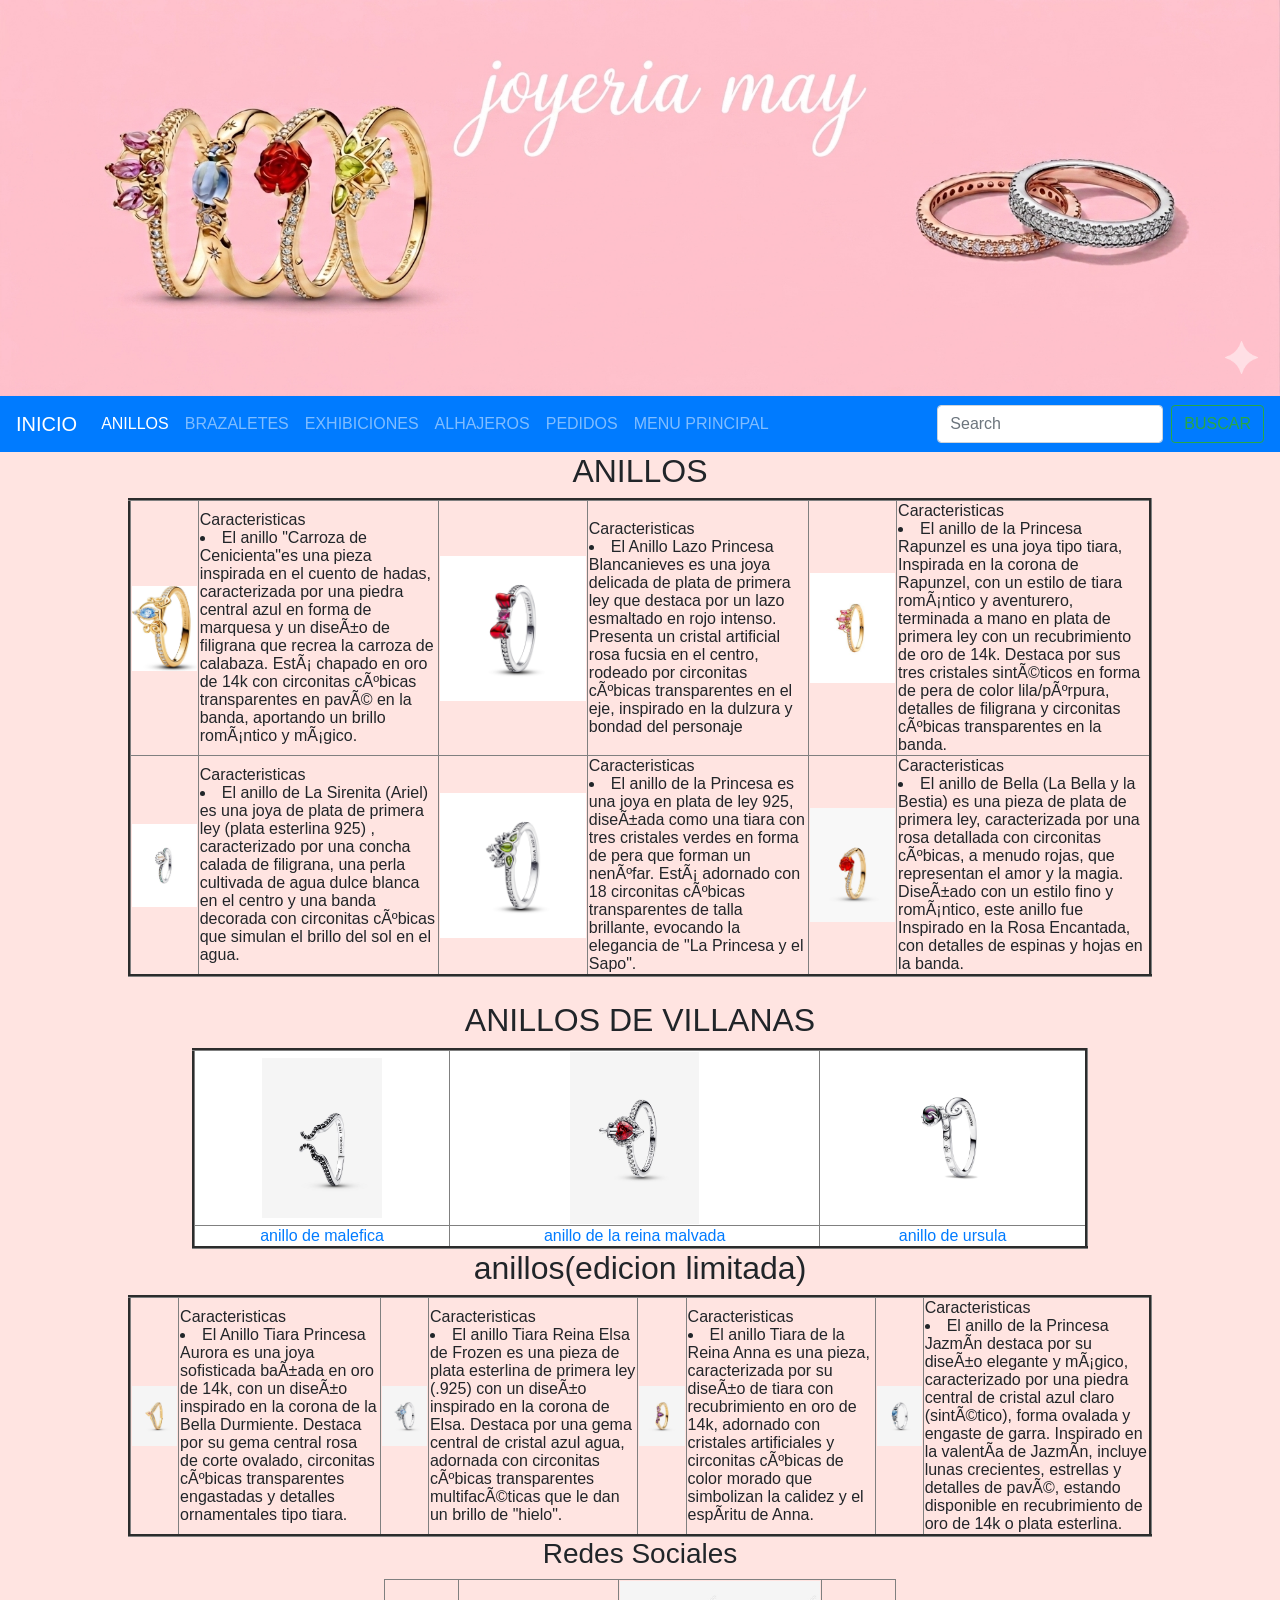
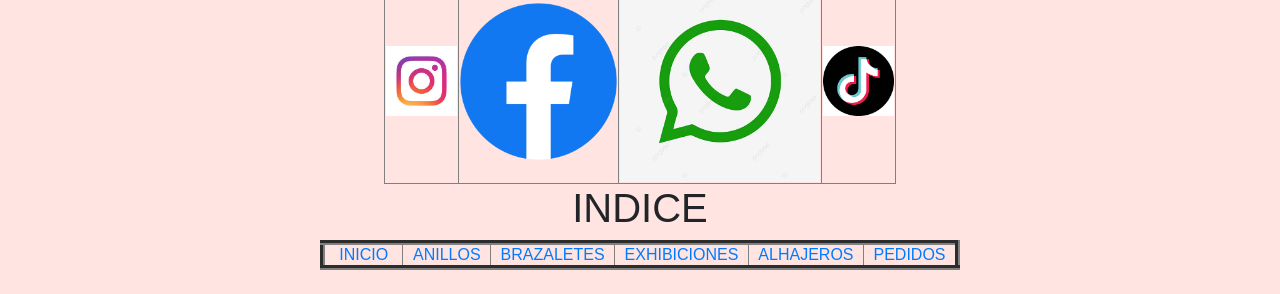
<file: index.html>
<html>
  <head>
      <title>index</title>
      <link rel="stylesheet" href="https://stackpath.bootstrapcdn.com/bootstrap/4.4.1/css/bootstrap.min.css" integrity="sha384-Vkoo8x4CGsO3+Hhxv8T/Q5PaXtkKtu6ug5TOeNV6gBiFeWPGFN9MuhOf23Q9Ifjh" crossorigin="anonymous">
      </head>
  <body style="background-color:mistyrose">
    <IMG SRC="anillos/nuevo2.png" WIDTH="100%" HEIGH="100%">
   <nav class="navbar navbar-expand-lg navbar-dark bg-primary">
          <a class="navbar-brand" href="index.html">INICIO</a>
          <button class="navbar-toggler" type="button" data-toggle="collapse" data-target="#navbarTogglerDemo02" aria-controls="navbarTogglerDemo02" aria-expanded="false" aria-label="Toggle navigation">
            <span class="navbar-toggler-icon"></span>
          </button>
        
          <div class="collapse navbar-collapse" id="navbarTogglerDemo02">
            <ul class="navbar-nav mr-auto mt-2 mt-lg-0">
              <li class="nav-item active">
                <a class="nav-link" href="lariospag1.html">ANILLOS<span class="sr-only">(current)</span></a>
              </li>
              <li class="nav-item">
                <a class="nav-link" href="lariospag2.html">BRAZALETES</a>
              </li>
              <li class="nav-item">
                <a class="nav-link" href="lariospag3.html">EXHIBICIONES</a>
              </li>
              <li class="nav-item">
                <a class="nav-link" href="lariospag4.html">ALHAJEROS</a>
              </li>
              <li class="nav-item">
                <a class="nav-link" href="lariospag5.html">PEDIDOS</a>
              </li>
              <li class="nav-item">
                <a class="nav-link" href="index2.html">MENU PRINCIPAL</a>
              </li>    
          </ul>
          <form class="form-inline my-2 my-lg-0">
            <input class="form-control mr-sm-2" type="search" placeholder="Search">
            <button class="btn btn-outline-success my-2 my-sm-0" type="submit">BUSCAR</button>
          </form>
        </div>
      </nav> 
      <tr align=center bgcolor="FFFFFF"></tr>
  </table>
  <h2 align="center">ANILLOS</h2>
  <table width=80% align=center border=3>
      <tr>
           <td><img src="anillos/cenicienta.jpg" WIDTH="100%"></td>
           <td>Caracteristicas
           <u1>
               <li>El anillo "Carroza de Cenicienta"es una pieza inspirada en el cuento de hadas, caracterizada por una piedra central azul en forma de marquesa y un diseño de filigrana que recrea la carroza de calabaza. Está chapado en oro de 14k con circonitas cúbicas transparentes en pavé en la banda, aportando un brillo romántico y mágico. </li>
               
           </u1>
      </td>
      <td><img src="anillos/blancanieves.jpg" WIDTH="100%"></td>
      <td>Caracteristicas
          <u1>
              <li>El Anillo Lazo Princesa Blancanieves es una joya delicada de plata de primera ley que destaca por un lazo esmaltado en rojo intenso. Presenta un cristal artificial rosa fucsia en el centro, rodeado por circonitas cúbicas transparentes en el eje, inspirado en la dulzura y bondad del personaje</li>
              
          </td>
          <td><img src="anillos/rapunzel.jpg" WIDTH="100%"></td>
          <td>Caracteristicas
              <u1>
                  <li>El anillo de la Princesa Rapunzel es una joya tipo tiara, Inspirada en la corona de Rapunzel, con un estilo de tiara romántico y aventurero, terminada a mano en plata de primera ley con un recubrimiento de oro de 14k. Destaca por sus tres cristales sintéticos en forma de pera de color lila/púrpura, detalles de filigrana y circonitas cúbicas transparentes en la banda.</li>
                  
              </u1>
          </td>
          <tr>
              <td><img src="anillos/sirenita.jpg" WIDTH="100%"></td>
              <td>Caracteristicas
                  <u1>
                      <li>El anillo de La Sirenita (Ariel) es una joya de plata de primera ley (plata esterlina 925) , caracterizado por una concha calada de filigrana, una perla cultivada de agua dulce blanca en el centro y una banda decorada con circonitas cúbicas que simulan el brillo del sol en el agua.</li>
                     
                  </u1>
              </td>
              <td><img src="anillos/tiana.jpg" WIDTH="100%" height="100%"></td>
              <td>Caracteristicas
                  <u1>
                      <li>El anillo de la Princesa  es una joya en plata de ley 925, diseñada como una tiara con tres cristales verdes en forma de pera que forman un nenúfar. Está adornado con 18 circonitas cúbicas transparentes de talla brillante, evocando la elegancia de "La Princesa y el Sapo".</li>
                      
                  </u1>
              </td>
              <td><img src="anillos/bella.jpg" WIDTH="100%"></td>
              <td>Caracteristicas
                  <u1>
                      <li>El anillo de Bella (La Bella y la Bestia) es una pieza de plata de primera ley, caracterizada por una rosa detallada con circonitas cúbicas, a menudo rojas, que representan el amor y la magia. Diseñado con un estilo fino y romántico, este anillo fue Inspirado en la Rosa Encantada, con detalles de espinas y hojas en la banda.</li>
                      
                  </u1>
              </td>
          </tr>
</table><br>
<h2 align="center">ANILLOS DE VILLANAS</h2>
<table width=70% align=center border=3>
    <tr align=center bgcolor="FFFFFF">
        <td><img src="anillos/mala.jpg" width="120"></td>
        <td><img src="anillos/reinamala.jpg" width="129"></td>
        <td><img src="anillos/ursula.jpg" height="100%" width="129"></td>
    </tr>
    <tr align=center bgcolor="FFFFFF">
        <td><a href="holax.html">anillo de malefica</a><br></td>
        <td><a href="pianos.html">anillo de la reina malvada</a><br></td>
        <td><a href="promociones.html">anillo de ursula</a><br></td>
    </tr>
</table>
    <h2 align="center">anillos(edicion limitada)</h2>
    <table width=80% align=center border=3>
        <tr>
            <td><img src="anillos/aurora.jpg" WIDTH="100%"></td>
            <td>Caracteristicas
                <u1>
                    <li>El Anillo Tiara Princesa Aurora es una joya sofisticada bañada en oro de 14k, con un diseño inspirado en la corona de la Bella Durmiente. Destaca por su gema central rosa de corte ovalado, circonitas cúbicas transparentes engastadas y detalles ornamentales tipo tiara.</li>    
                </u1>
            </td>
            <td><img src="anillos/elsa.jpg" WIDTH="100%"></td>
            <td>Caracteristicas
                <u1>
                    <li>El anillo Tiara Reina Elsa de Frozen es una pieza de plata esterlina de primera ley (.925) con un diseño inspirado en la corona de Elsa. Destaca por una gema central de cristal azul agua, adornada con circonitas cúbicas transparentes multifacéticas que le dan un brillo de "hielo".</li> 
                </u1>
            </td>
            <td><img src="anillos/ana.jpg" WIDTH="100%"></td>
            <td>Caracteristicas
                <u1>
                    <li>El anillo Tiara de la Reina Anna es una pieza, caracterizada por su diseño de tiara con recubrimiento en oro de 14k, adornado con cristales artificiales y circonitas cúbicas de color morado que simbolizan la calidez y el espíritu de Anna.</li>
                    
                </u1>
            </td>
            <td><img src="anillos/jazmin.jpg" WIDTH="100%"></td>
            <td>Caracteristicas
                <u1>
                    <li>El anillo de la Princesa Jazmín destaca por su diseño elegante y mágico, caracterizado por una piedra central de cristal azul claro (sintético), forma ovalada y engaste de garra. Inspirado en la valentía de Jazmín, incluye lunas crecientes, estrellas y detalles de pavé, estando disponible en recubrimiento de oro de 14k o plata esterlina.</li>
                </u1>
            </td>
        </table><tr>
        <h3 align=center>Redes Sociales</h3>
          <table width=40% align=center border=>
               <tr>
                  <td><a href="https://www.instagram.com/?hl=es"><img src="imagenes/logoinsta.jpg" width="100%"></a></td>
                  <td><a href="https://www.facebook.com/?locale=es_LA"><img src="imagenes/logofacebook.png" width="100%"></a></td>
                  <td><a href="https://www.whatsapp.com/?lang=es"><img src="imagenes/logowhat.jpg" width="100%"></a></td>
                  <td><a href="https://www.tiktok.com/es-419/"><img src="imagenes/logotiktok.png" width="100%"></a></td>
           </tr>
        </table>
        </tr>
        <h1 align="center">INDICE</h1> 
      <table width=50% align=center border=5>
            <tr align=center>
                    <td width=10%><a href="index.html">INICIO</a></td>
                    <td width=10%><a href="lariospag1.html">ANILLOS</a></td>
                    <td width=10%><a href="lariospag2.html">BRAZALETES</a></td>
                    <td width=10%><a href="lariospag3.html">EXHIBICIONES</a></td>
                    <td width=10%><a href="lariospag4.html">ALHAJEROS</a></td>
                    <td width=10%><a href="lariospag5.html">PEDIDOS</a></td>
                </tr>
            </table><br>
          </tr>
        <script src="https://code.jquery.com/jquery-3.4.1.slim.min.js" integrity="sha384-J6qa4849blE2+poT4WnyKhv5vZF5SrPo0iEjwBvKU7imGFAV0wwj1yYfoRSJoZ+n" crossorigin="anonymous"></script>
        <script src="https://cdn.jsdelivr.net/npm/popper.js@1.16.0/dist/umd/popper.min.js" integrity="sha384-Q6E9RHvbIyZFJoft+2mJbHaEWldlvI9IOYy5n3zV9zzTtmI3UksdQRVvoxMfooAo" crossorigin="anonymous"></script>
        <script src="https://stackpath.bootstrapcdn.com/bootstrap/4.4.1/js/bootstrap.min.js" integrity="sha384-wfSDF2E50Y2D1uUdj0O3uMBJnjuUD4Ih7YwaYd1iqfktj0Uod8GCExl3Og8ifwB6" crossorigin="anonymous"></script>             
    </body>
</html>
</file>
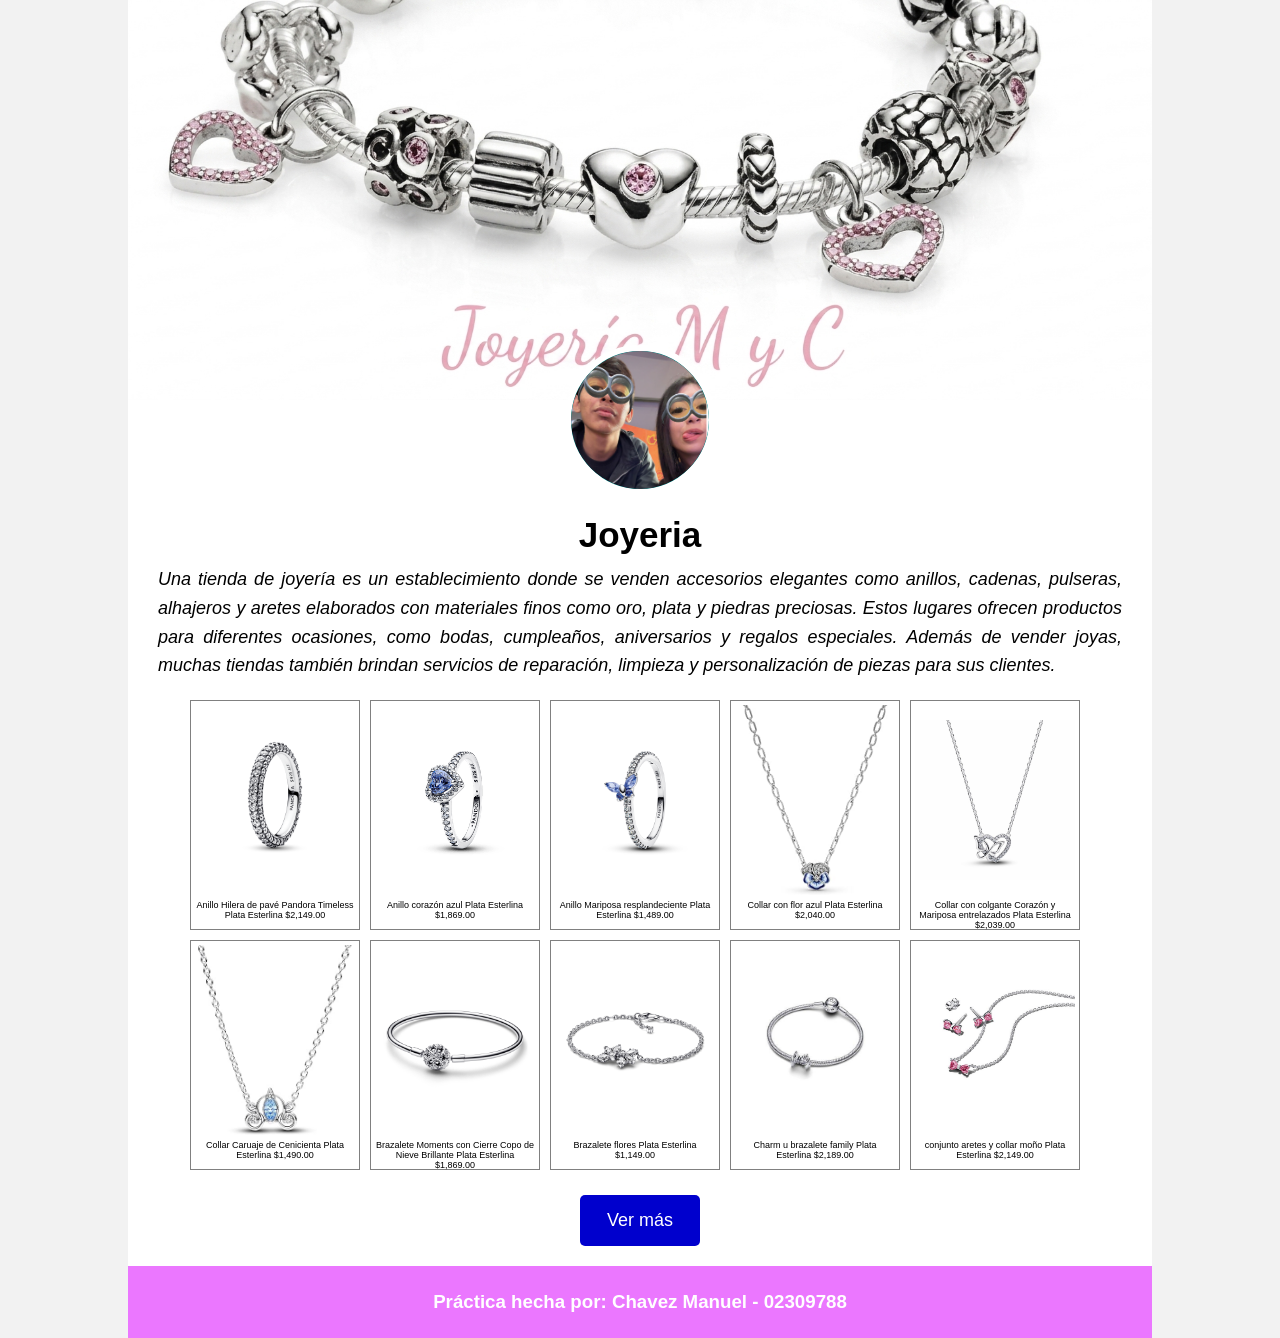
<file: index2.html>
<!DOCTYPE html>
<html lang="es">
<head>
    <meta charset="UTF-8">
    <meta name="viewport" content="width=device-width, initial-scale=1.0">
    <title>Biografía</title>
    <link rel="stylesheet" href="css/estilo2.css">
</head>
<body>
    <div class="contenedor">
        <header>
        </header>
        <main>
            <div class="foto">
                <img src="img/portada3.jpg" >
            </div>
            <div class="texto">
                <h2>Joyeria</h2>
                <p>
                    Una tienda de joyería es un establecimiento donde se venden accesorios elegantes como
                     anillos, cadenas, pulseras, alhajeros y
                    aretes elaborados con materiales finos como oro, plata y piedras preciosas.
                    Estos lugares ofrecen productos para diferentes ocasiones, como 
                    bodas, cumpleaños, aniversarios y regalos especiales.
                    Además de vender joyas, muchas tiendas también brindan servicios de
                     reparación, limpieza y personalización de piezas para sus clientes.
                </p>
            </div><style>

.galeria{
    width: 910px;
    margin: 20px auto;
    overflow: hidden;
    clear: both;
    display: block;
}

.caja{
    width: 170px;
    height: 310px;
    border: 1px solid gray;
    margin: 5px;
    float: left;
    text-align: center;
    background-color: white;
    box-sizing: border-box;
    padding: 4px;
}

.caja img{
    width: 100%;
    height: 160px;
    object-fit: contain;
    margin: 0;
}
.caja p{
    font-size: 9px;
    margin: 2px 0;
    line-height: 1.1;
}

p{
    font-size: 12px;
}

</style>
</head>

<body>

<div class="galeria">

<div class="caja">
<img src="img/anillo1.png">
<p>Anillo Hilera de pavé Pandora Timeless
Plata Esterlina
$2,149.00</p>
</div>

<div class="caja">
<img src="img/anillo4.png">
<p>Anillo corazón azul 
Plata Esterlina
$1,869.00</p>
</div>

<div class="caja">
<img src="img/anillo3.png">
<p>Anillo Mariposa resplandeciente
Plata Esterlina
$1,489.00</p>
</div>

<div class="caja">
<img src="img/collar.jpg">
<p>Collar con flor azul
    Plata Esterlina
    $2,040.00
</p>
</div>

<div class="caja">
<img src="img/anillo5.jpg">
<p>Collar con colgante Corazón y Mariposa entrelazados
Plata Esterlina
$2,039.00</p>
</div>
    
<div class="caja">
<img src="img/collar3.jpg">
<p>Collar Caruaje de Cenicienta
    Plata Esterlina
    $1,490.00
</p>
</div>

<div class="caja">
<img src="img/pulsera4.png">
<p>Brazalete Moments con Cierre Copo de Nieve Brillante 
    Plata Esterlina

$1,869.00</p>
</div>

<div class="caja">
<img src="img/pulsera7.jpg">
<p>Brazalete flores
    Plata Esterlina
    $1,149.00
</p>
</div>

<div class="caja">
<img src="img/pulsera8.jpg">
<p>Charm u brazalete family
    Plata Esterlina

$2,189.00</p>
</div>

<div class="caja">
<img src="img/conjunto1.jpg">
<p>conjunto aretes y collar moño
    Plata Esterlina
    $2,149.00
</p>
</div>

</div>

</body>
</html>
            <!DOCTYPE html>
<html lang="es">
<head>
<meta charset="UTF-8">
<tile></tetle>

<style>

.galeria{
    width: 910px;
    margin: auto; 
    overflow: hidden;
    clear: both;
    display: block;
}

.caja{
    width: 170px;
    height: 230px;
    border: 1px solid gray;
    margin: 5px;
    float: left;
    text-align: center;
}

.caja img{
    width: 100%;
    height: 190px;
}

p{
    font-size: 12px;
}

</style>
</head>

<body>
        </main>
        <div class="boton">
            <a href="index.html" class="btn">Ver más</a>
        </div>
        <footer>
            <h3>Práctica hecha por: Chavez Manuel - 02309788</h3>
        </footer>
    </div>
</body>
</html>
</file>
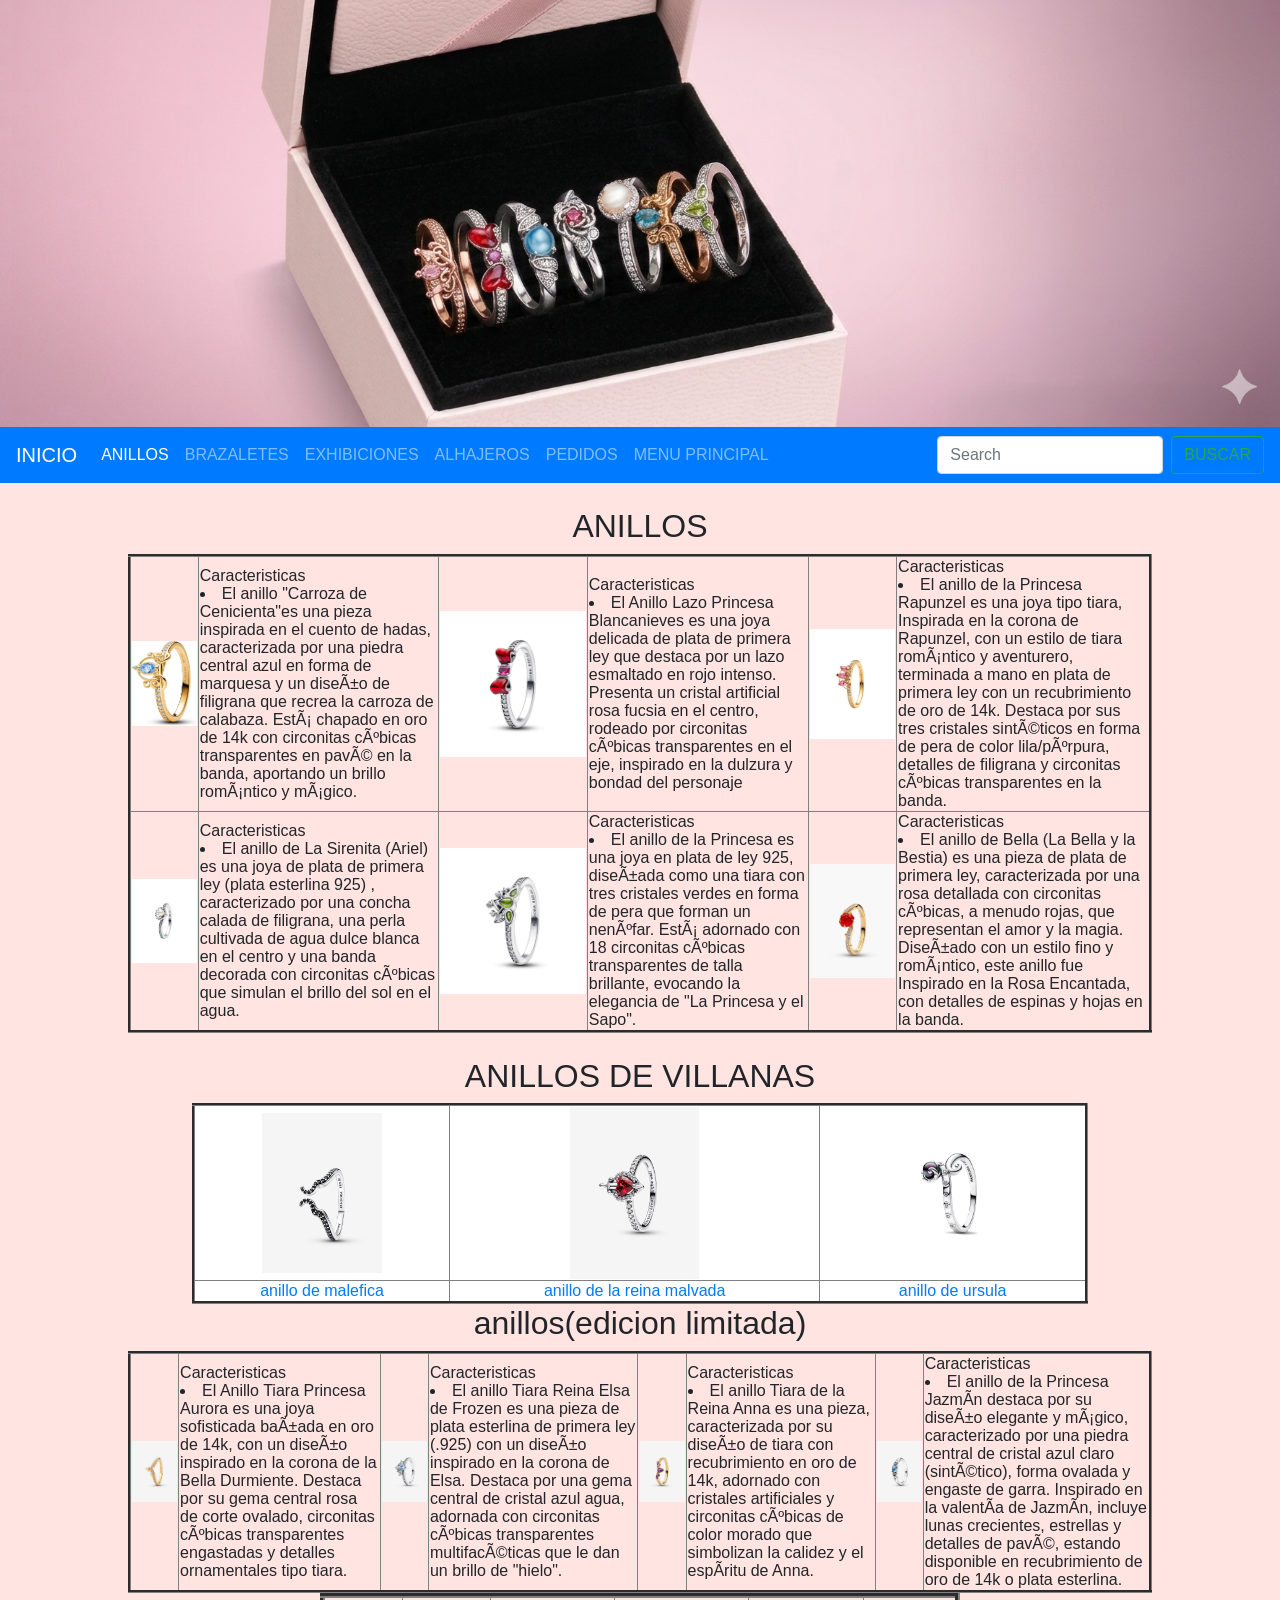
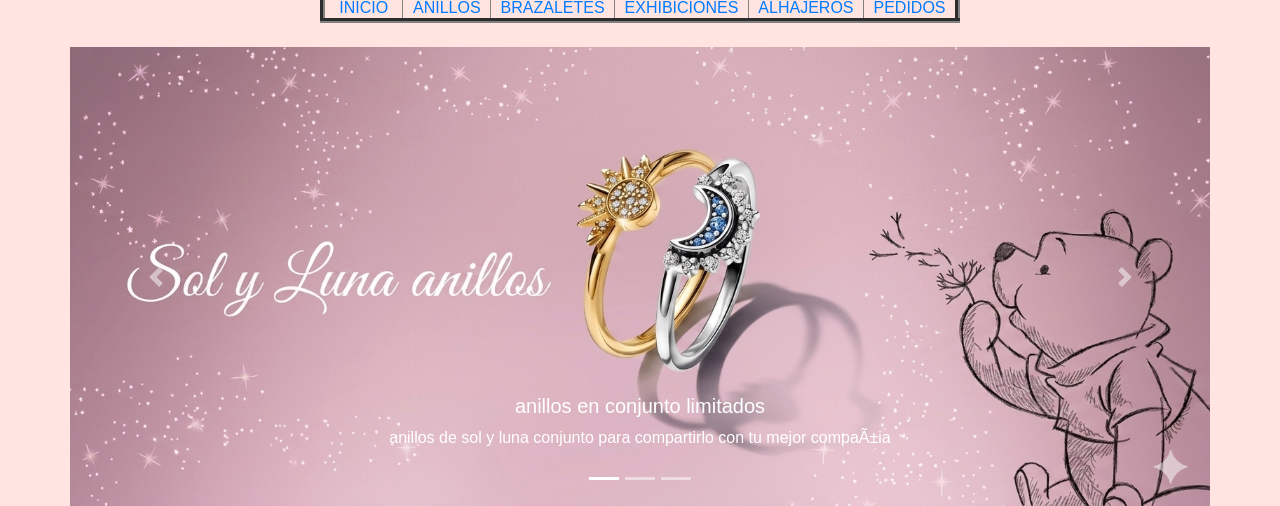
<file: lariospag1.html>
<html>
  <head>
      <title>lariospag1</title>
      <link rel="stylesheet" href="https://stackpath.bootstrapcdn.com/bootstrap/4.4.1/css/bootstrap.min.css" integrity="sha384-Vkoo8x4CGsO3+Hhxv8T/Q5PaXtkKtu6ug5TOeNV6gBiFeWPGFN9MuhOf23Q9Ifjh" crossorigin="anonymous">
    </head>
    <IMG SRC="anillos/nuevo.png" WIDTH="100%" HEIGH="100%">
    <body style="background-color:mistyrose">
      <nav class="navbar navbar-expand-lg navbar-dark bg-primary">
          <a class="navbar-brand" href="index.html">INICIO</a>
          <button class="navbar-toggler" type="button" data-toggle="collapse" data-target="#navbarTogglerDemo02" aria-controls="navbarTogglerDemo02" aria-expanded="false" aria-label="Toggle navigation">
            <span class="navbar-toggler-icon"></span>
          </button>
          <div class="collapse navbar-collapse" id="navbarTogglerDemo02">
            <ul class="navbar-nav mr-auto mt-2 mt-lg-0">
              <li class="nav-item active">
                <a class="nav-link" href="lariospag1.html">ANILLOS<span class="sr-only">(current)</span></a>
              </li>
              <li class="nav-item">
                <a class="nav-link" href="lariospag2.html">BRAZALETES</a>
              </li>
              <li class="nav-item">
                <a class="nav-link" href="lariospag3.html">EXHIBICIONES</a>
              </li>
              <li class="nav-item">
                <a class="nav-link" href="lariospag4.html">ALHAJEROS</a>
              </li>
              <li class="nav-item">
                <a class="nav-link" href="lariospag5.html">PEDIDOS</a>
              </li>
              <li class="nav-item">
                <a class="nav-link" href="index2.html">MENU PRINCIPAL</a>
              </li>
            </ul>
            <form class="form-inline my-2 my-lg-0">
              <input class="form-control mr-sm-2" type="search" placeholder="Search">
              <button class="btn btn-outline-success my-2 my-sm-0" type="submit">BUSCAR</button>
            </form>
          </div>
        </nav>     
        </table><br>
      <tr align=center bgcolor="FFFFFF"></tr>
  </table>
  <h2 align="center">ANILLOS</h2>
  <table width=80% align=center border=3>
      <tr>
           <td><img src="anillos/cenicienta.jpg" WIDTH="100%"></td>
           <td>Caracteristicas
           <u1>
               <li>El anillo "Carroza de Cenicienta"es una pieza inspirada en el cuento de hadas, caracterizada por una piedra central azul en forma de marquesa y un diseño de filigrana que recrea la carroza de calabaza. Está chapado en oro de 14k con circonitas cúbicas transparentes en pavé en la banda, aportando un brillo romántico y mágico. </li>
               
           </u1>
      </td>
      <td><img src="anillos/blancanieves.jpg" WIDTH="100%"></td>
      <td>Caracteristicas
          <u1>
              <li>El Anillo Lazo Princesa Blancanieves es una joya delicada de plata de primera ley que destaca por un lazo esmaltado en rojo intenso. Presenta un cristal artificial rosa fucsia en el centro, rodeado por circonitas cúbicas transparentes en el eje, inspirado en la dulzura y bondad del personaje</li>
              
          </td>
          <td><img src="anillos/rapunzel.jpg" WIDTH="100%"></td>
          <td>Caracteristicas
              <u1>
                  <li>El anillo de la Princesa Rapunzel es una joya tipo tiara, Inspirada en la corona de Rapunzel, con un estilo de tiara romántico y aventurero, terminada a mano en plata de primera ley con un recubrimiento de oro de 14k. Destaca por sus tres cristales sintéticos en forma de pera de color lila/púrpura, detalles de filigrana y circonitas cúbicas transparentes en la banda.</li>
                  
              </u1>
          </td>
          <tr>
              <td><img src="anillos/sirenita.jpg" WIDTH="100%"></td>
              <td>Caracteristicas
                  <u1>
                      <li>El anillo de La Sirenita (Ariel) es una joya de plata de primera ley (plata esterlina 925) , caracterizado por una concha calada de filigrana, una perla cultivada de agua dulce blanca en el centro y una banda decorada con circonitas cúbicas que simulan el brillo del sol en el agua.</li>
                     
                  </u1>
              </td>
              <td><img src="anillos/tiana.jpg" WIDTH="100%" height="100%"></td>
              <td>Caracteristicas
                  <u1>
                      <li>El anillo de la Princesa  es una joya en plata de ley 925, diseñada como una tiara con tres cristales verdes en forma de pera que forman un nenúfar. Está adornado con 18 circonitas cúbicas transparentes de talla brillante, evocando la elegancia de "La Princesa y el Sapo".</li>
                      
                  </u1>
              </td>
              <td><img src="anillos/bella.jpg" WIDTH="100%"></td>
              <td>Caracteristicas
                  <u1>
                      <li>El anillo de Bella (La Bella y la Bestia) es una pieza de plata de primera ley, caracterizada por una rosa detallada con circonitas cúbicas, a menudo rojas, que representan el amor y la magia. Diseñado con un estilo fino y romántico, este anillo fue Inspirado en la Rosa Encantada, con detalles de espinas y hojas en la banda.</li>
                      
                  </u1>
              </td>
          </tr>
</table><br>
<h2 align="center">ANILLOS DE VILLANAS</h2>
<table width=70% align=center border=3>
    <tr align=center bgcolor="FFFFFF">
        <td><img src="anillos/mala.jpg" width="120"></td>
        <td><img src="anillos/reinamala.jpg" width="129"></td>
        <td><img src="anillos/ursula.jpg" height="100%" width="129"></td>
    </tr>
    <tr align=center bgcolor="FFFFFF">
        <td><a href="holax.html">anillo de malefica</a><br></td>
        <td><a href="pianos.html">anillo de la reina malvada</a><br></td>
        <td><a href="promociones.html">anillo de ursula</a><br></td>
    </tr>
</table>
    <h2 align="center">anillos(edicion limitada)</h2>
    <table width=80% align=center border=3>
        <tr>
            <td><img src="anillos/aurora.jpg" WIDTH="100%"></td>
            <td>Caracteristicas
                <u1>
                    <li>El Anillo Tiara Princesa Aurora es una joya sofisticada bañada en oro de 14k, con un diseño inspirado en la corona de la Bella Durmiente. Destaca por su gema central rosa de corte ovalado, circonitas cúbicas transparentes engastadas y detalles ornamentales tipo tiara.</li>    
                </u1>
            </td>
            <td><img src="anillos/elsa.jpg" WIDTH="100%"></td>
            <td>Caracteristicas
                <u1>
                    <li>El anillo Tiara Reina Elsa de Frozen es una pieza de plata esterlina de primera ley (.925) con un diseño inspirado en la corona de Elsa. Destaca por una gema central de cristal azul agua, adornada con circonitas cúbicas transparentes multifacéticas que le dan un brillo de "hielo".</li> 
                </u1>
            </td>
            <td><img src="anillos/ana.jpg" WIDTH="100%"></td>
            <td>Caracteristicas
                <u1>
                    <li>El anillo Tiara de la Reina Anna es una pieza, caracterizada por su diseño de tiara con recubrimiento en oro de 14k, adornado con cristales artificiales y circonitas cúbicas de color morado que simbolizan la calidez y el espíritu de Anna.</li>
                    
                </u1>
            </td>
            <td><img src="anillos/jazmin.jpg" WIDTH="100%"></td>
            <td>Caracteristicas
                <u1>
                    <li>El anillo de la Princesa Jazmín destaca por su diseño elegante y mágico, caracterizado por una piedra central de cristal azul claro (sintético), forma ovalada y engaste de garra. Inspirado en la valentía de Jazmín, incluye lunas crecientes, estrellas y detalles de pavé, estando disponible en recubrimiento de oro de 14k o plata esterlina.</li>
                </u1>
            </td>
        </tr>
    </table>
         <table width=50% align=center border=5>
          <tr align=center>
                  <td width=10%><a href="index.html">INICIO</a></td>
                  <td width=10%><a href="lariospag1.html">ANILLOS</a></td>
                  <td width=10%><a href="lariospag2.html">BRAZALETES</a></td>
                  <td width=10%><a href="lariospag3.html">EXHIBICIONES</a></td>
                  <td width=10%><a href="lariospag4.html">ALHAJEROS</a></td>
                  <td width=10%><a href="lariospag5.html">PEDIDOS</a></td>
              </tr>
          </table><br>
        <div class="container">
          <div class="row">
          <div id="carouselExampleCaptions" class="carousel slide" data-ride="carousel">
          <ol class="carousel-indicators">
            <li data-target="#carouselExampleCaptions" data-slide-to="0" class="active"></li>
            <li data-target="#carouselExampleCaptions" data-slide-to="1"></li>
            <li data-target="#carouselExampleCaptions" data-slide-to="2"></li>
          </ol>
          <div class="carousel-inner">
            <div class="carousel-item active">
              <img src="imagenes/banner1.png" class="d-block w-100" alt="...">
              <div class="carousel-caption d-none d-md-block">
                <h5>anillos en conjunto limitados</h5>
                <p>anillos de sol y luna conjunto para compartirlo con tu mejor compañia</p>
              </div>
            </div>
            <div class="carousel-item">
              <img src="imagenes/banner2.png" class="d-block w-100" alt="...">
              <div class="carousel-caption d-none d-md-block">
                <h5>anillos en conjunto limitados</h5>
                <p>anillos de las princesas Elsa y Anna conjunto para compartirlo con tu mejor amiga</p>
              </div>
            </div>
            <div class="carousel-item">
              <img src="imagenes/banner3.png" class="d-block w-100" alt="...">
              <div class="carousel-caption d-none d-md-block">
                <h5>anillos en conjunto limitados</h5>
                <p>anillos de dia y noche conjunto para compartirlo con tu pareja</p>
              </div>
            </div>
          </div>
          <a class="carousel-control-prev" href="#carouselExampleCaptions" role="button" data-slide="prev">
            <span class="carousel-control-prev-icon" aria-hidden="true"></span>
            <span class="sr-only">Previous</span>
          </a>
          <a class="carousel-control-next" href="#carouselExampleCaptions" role="button" data-slide="next">
            <span class="carousel-control-next-icon" aria-hidden="true"></span>
            <span class="sr-only">Next</span>
          </a>
        </div>
            </div>
        </div>   
        <script src="https://code.jquery.com/jquery-3.4.1.slim.min.js" integrity="sha384-J6qa4849blE2+poT4WnyKhv5vZF5SrPo0iEjwBvKU7imGFAV0wwj1yYfoRSJoZ+n" crossorigin="anonymous"></script>
        <script src="https://cdn.jsdelivr.net/npm/popper.js@1.16.0/dist/umd/popper.min.js" integrity="sha384-Q6E9RHvbIyZFJoft+2mJbHaEWldlvI9IOYy5n3zV9zzTtmI3UksdQRVvoxMfooAo" crossorigin="anonymous"></script>
        <script src="https://stackpath.bootstrapcdn.com/bootstrap/4.4.1/js/bootstrap.min.js" integrity="sha384-wfSDF2E50Y2D1uUdj0O3uMBJnjuUD4Ih7YwaYd1iqfktj0Uod8GCExl3Og8ifwB6" crossorigin="anonymous"></script>            
      </body>
</html>
</file>
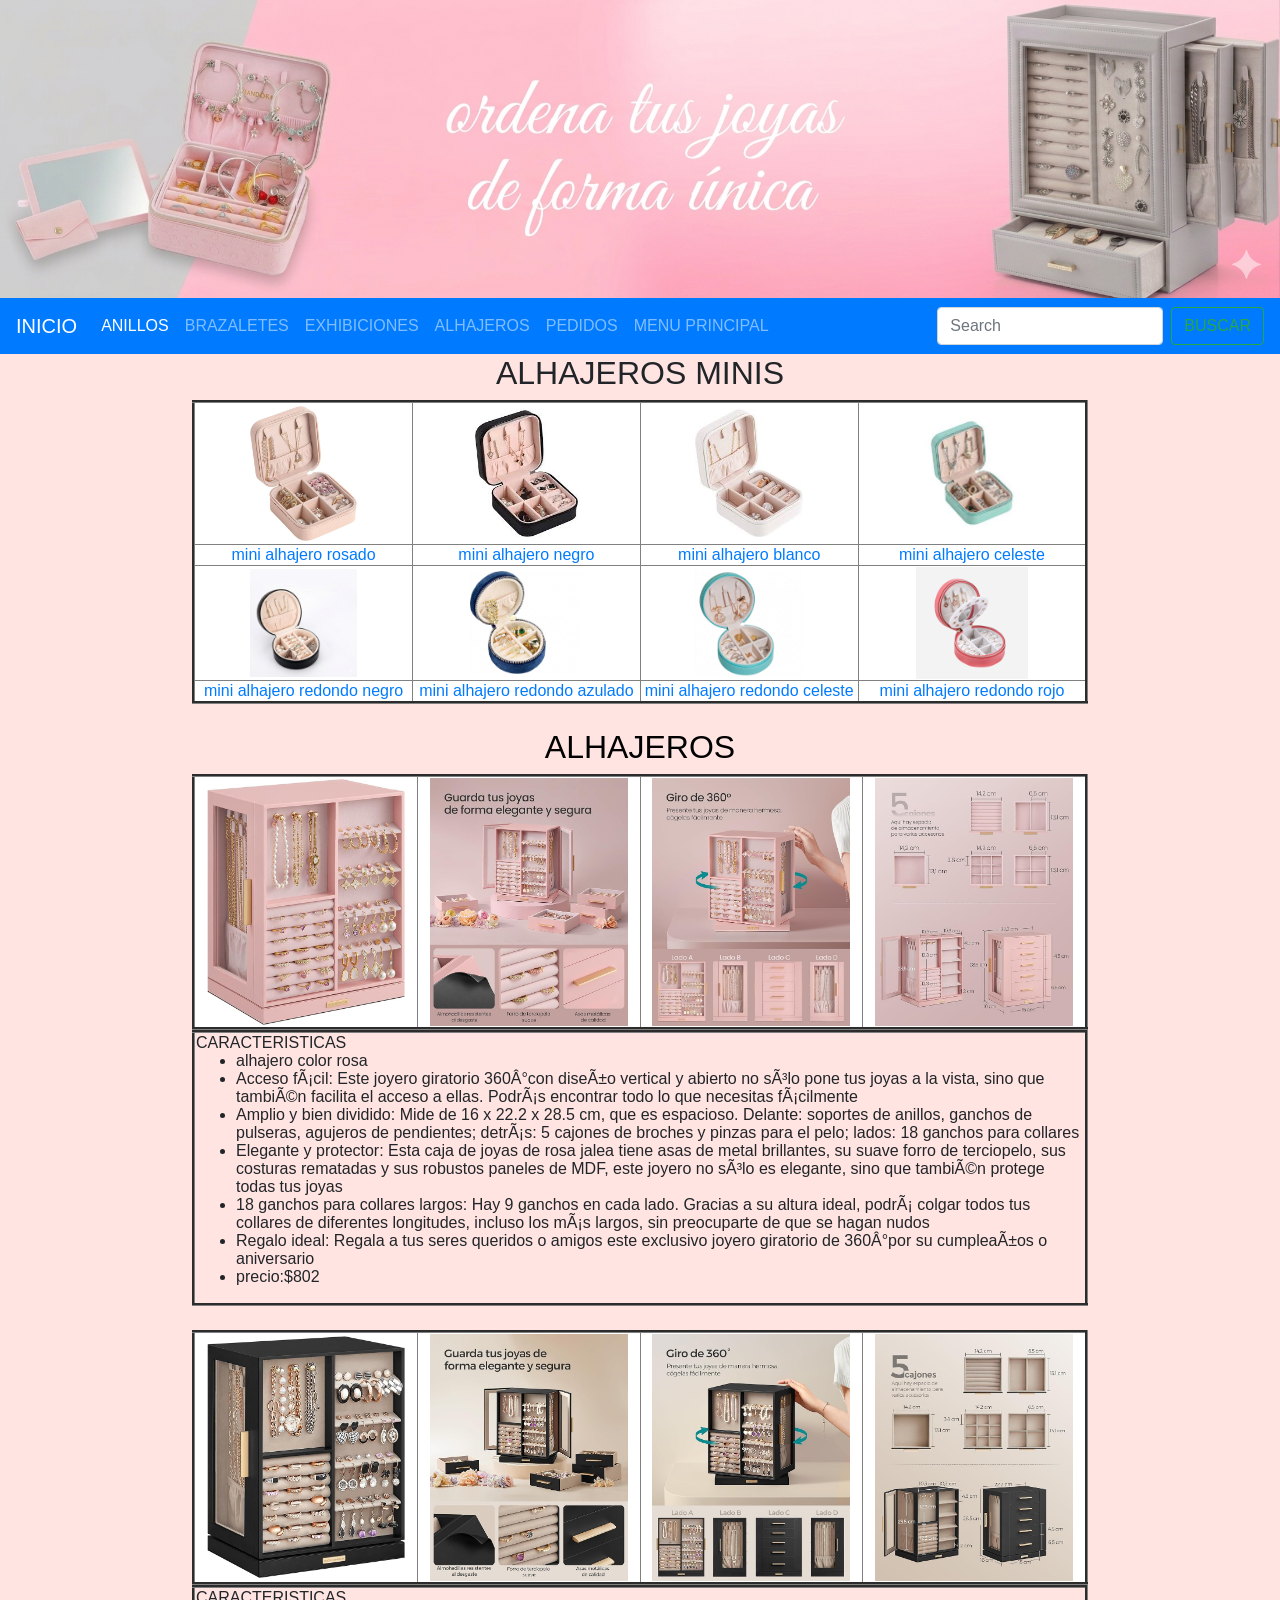
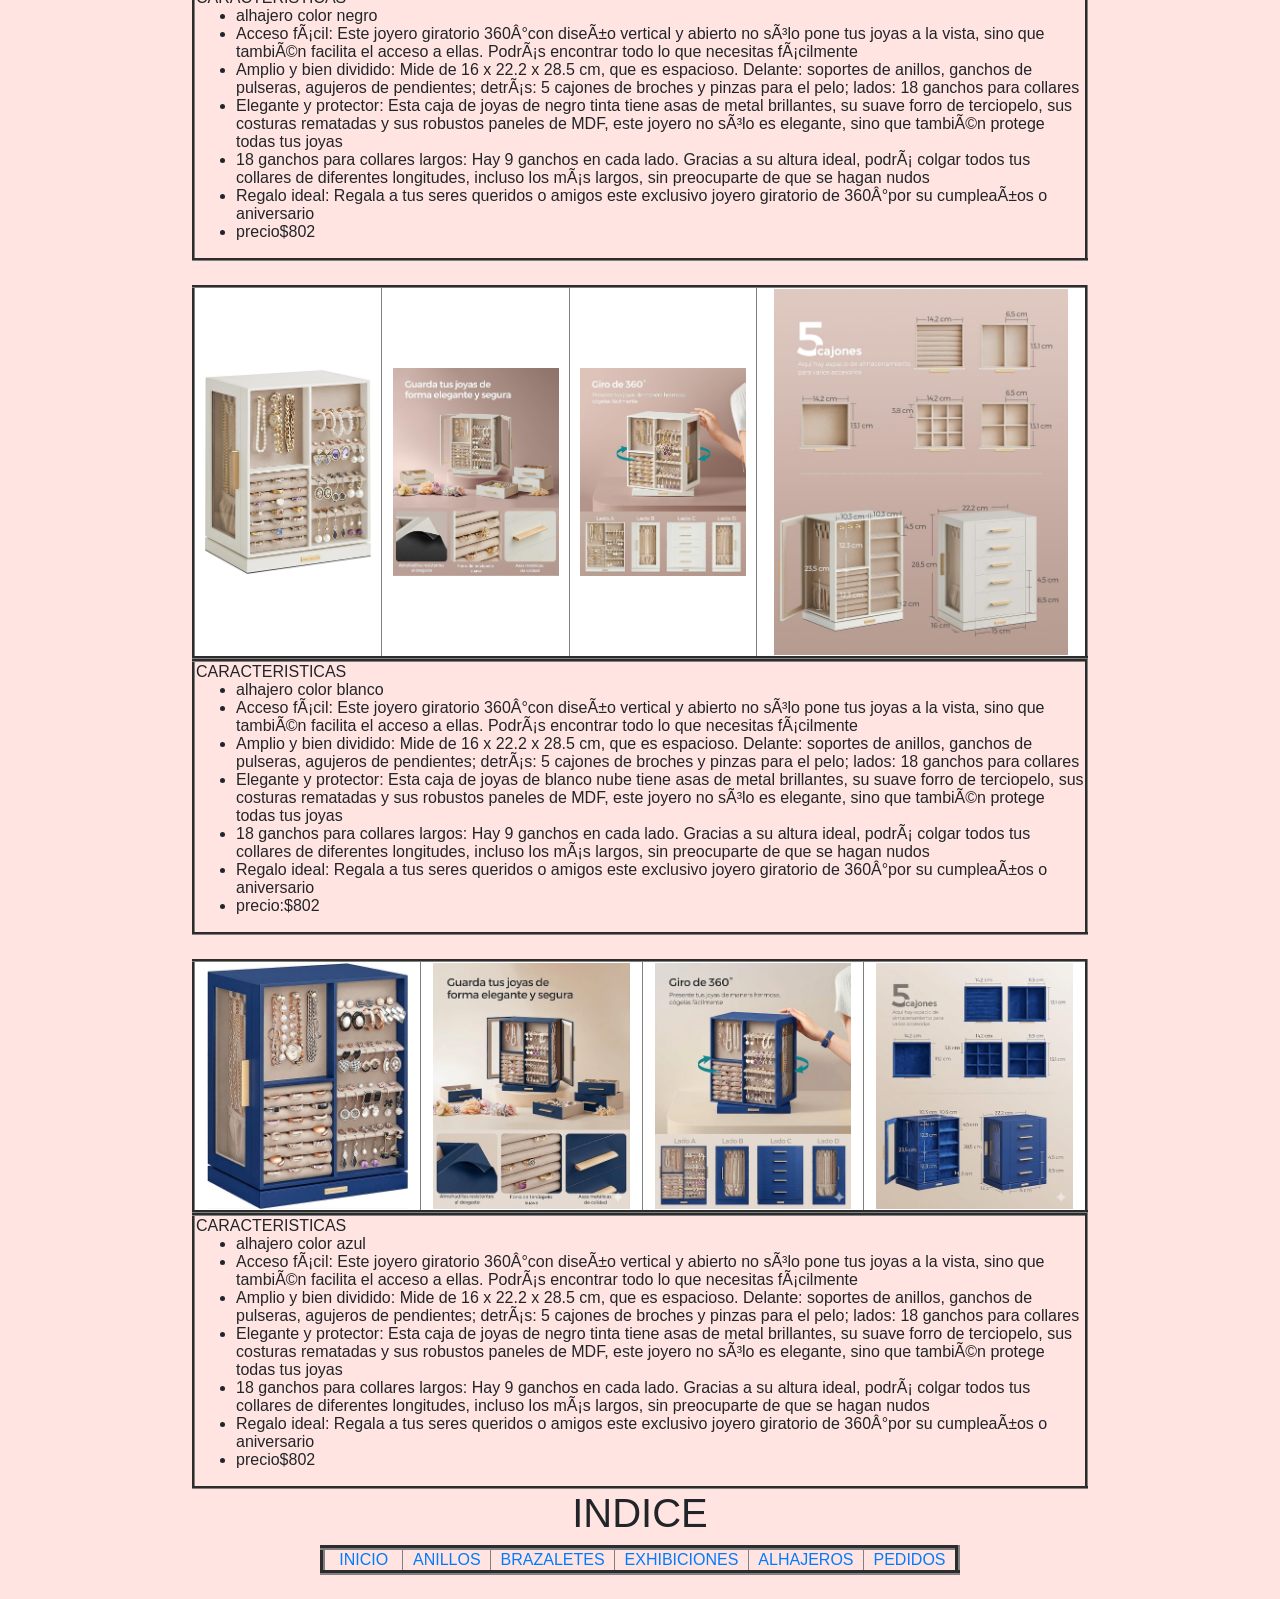
<file: lariospag4.html>
<html>
  <head>
      <title>lariospag4</title>
      <link rel="stylesheet" href="https://stackpath.bootstrapcdn.com/bootstrap/4.4.1/css/bootstrap.min.css" integrity="sha384-Vkoo8x4CGsO3+Hhxv8T/Q5PaXtkKtu6ug5TOeNV6gBiFeWPGFN9MuhOf23Q9Ifjh" crossorigin="anonymous">
  </head>
  <body style="background-color:mistyrose">
    <IMG SRC="alhajeros/bannerj.png" WIDTH="100%" HEIGH="100%">
     <nav class="navbar navbar-expand-lg navbar-dark bg-primary">
          <a class="navbar-brand" href="index.html">INICIO</a>
          <button class="navbar-toggler" type="button" data-toggle="collapse" data-target="#navbarTogglerDemo02" aria-controls="navbarTogglerDemo02" aria-expanded="false" aria-label="Toggle navigation">
            <span class="navbar-toggler-icon"></span>
          </button>
        
          <div class="collapse navbar-collapse" id="navbarTogglerDemo02">
            <ul class="navbar-nav mr-auto mt-2 mt-lg-0">
              <li class="nav-item active">
                <a class="nav-link" href="lariospag1.html">ANILLOS<span class="sr-only">(current)</span></a>
              </li>
              <li class="nav-item">
                <a class="nav-link" href="lariospag2.html">BRAZALETES</a>
              </li>
              <li class="nav-item">
                <a class="nav-link" href="lariospag3.html">EXHIBICIONES</a>
              </li>
              <li class="nav-item">
                <a class="nav-link" href="lariospag4.html">ALHAJEROS</a>
              </li>
              <li class="nav-item">
                <a class="nav-link" href="lariospag5.html">PEDIDOS</a>
              </li>
              <li class="nav-item">
                <a class="nav-link" href="index2.html">MENU PRINCIPAL</a>
              </li>
            </ul>
            <form class="form-inline my-2 my-lg-0">
              <input class="form-control mr-sm-2" type="search" placeholder="Search">
              <button class="btn btn-outline-success my-2 my-sm-0" type="submit">BUSCAR</button>
            </form>
          </div>
        </nav>     
          <h2 align="center">ALHAJEROS MINIS</h2>
          <table width=70% align=center border=3>
              <tr align=center bgcolor="FFFFFF">
                  <td><img src="alhajeros/minis.jpg" width="50%"></td>
                  <td><img src="alhajeros/minis2.jpg" width="50%"></td>
                  <td><img src="alhajeros/minis3.jpg" height="100%" width="50%"></td>
                  <td><img src="alhajeros/minis4.jpg" width="50%"></td>
              </tr>
              <tr align=center bgcolor="FFFFFF">
                  <td><a href="holax.html">mini alhajero rosado</a><br></td>
                  <td><a href="pianos.html">mini alhajero negro</a><br></td>
                  <td><a href="promociones.html">mini alhajero blanco</a><br></td>
                  <td><a href="holax.html">mini alhajero celeste</a><br></td>
              </tr>
               <tr align=center bgcolor="FFFFFF">
                  <td><img src="alhajeros/minis5.png" width="50%"></td>
                  <td><img src="alhajeros/minis6.png" width="50%"></td>
                  <td><img src="alhajeros/minis7.png" height="100%" width="50%"></td>
                  <td><img src="alhajeros/minis8.jpg" width="50%"></td>
              </tr>
              <tr align=center bgcolor="FFFFFF">
                  <td><a href="holax.html">mini alhajero redondo negro</a><br></td>
                  <td><a href="pianos.html">mini alhajero redondo azulado</a><br></td>
                  <td><a href="promociones.html">mini alhajero redondo celeste</a><br></td>
                  <td><a href="holax.html">mini alhajero redondo rojo</a><br></td>
              </tr>
              </table><br>
          <font zise="10" color="black"><h2 align="center">ALHAJEROS </h2></font>
          <table width=70% align=center border=3>
              <tr align=center bgcolor="FFFFFF">
                  <td><img src="alhajeros/rosa.jpg" width="90%"></td>
                  <td><img src="alhajeros/rosa2.jpg" width="90%"></td>
                  <td><img src="alhajeros/rosa3.jpg" height="100%" width="90%"></td>
                  <td><img src="alhajeros/rosa4.jpg" width="90%"></td>
              </tr>
              </table>
    <table width="70%" align=center border=3>
        <tr>
            <td>CARACTERISTICAS
               <ul>
                    <li>alhajero color rosa</li>
                    <li>Acceso fácil: Este joyero giratorio 360°con diseño vertical y abierto no sólo pone tus joyas a la vista, sino que también facilita el acceso a ellas. Podrás encontrar todo lo que necesitas fácilmente
</li>
                    <li>Amplio y bien dividido: Mide de 16 x 22.2 x 28.5 cm, que es espacioso. Delante: soportes de anillos, ganchos de pulseras, agujeros de pendientes; detrás: 5 cajones de broches y pinzas para el pelo; lados: 18 ganchos para collares
</li>
                    <li>Elegante y protector: Esta caja de joyas de rosa jalea tiene asas de metal brillantes, su suave forro de terciopelo, sus costuras rematadas y sus robustos paneles de MDF, este joyero no sólo es elegante, sino que también protege todas tus joyas
</li>
                    <li>18 ganchos para collares largos: Hay 9 ganchos en cada lado. Gracias a su altura ideal, podrá colgar todos tus collares de diferentes longitudes, incluso los más largos, sin preocuparte de que se hagan nudos
</li>
                    <li>Regalo ideal: Regala a tus seres queridos o amigos este exclusivo joyero giratorio de 360°por su cumpleaños o aniversario
</li>
                    <li>precio:$802</li> 
               </ul>
          </td>
           </tr>
              </table>

              </table><br>
          <table width=70% align=center border=3>
              <tr align=center bgcolor="FFFFFF">
                  <td><img src="alhajeros/negro.jpg" width="90%"></td>
                  <td><img src="alhajeros/negro2.jpg" width="90%"></td>
                  <td><img src="alhajeros/negro3.jpg" height="100%" width="90%"></td>
                  <td><img src="alhajeros/negro4.jpg" width="90%"></td>
              </tr>
              </table>
    <table width="70%" align=center border=3>
        <tr>
            <td>CARACTERISTICAS
               <ul>
                    <li>alhajero color negro</li>
                    <li>Acceso fácil: Este joyero giratorio 360°con diseño vertical y abierto no sólo pone tus joyas a la vista, sino que también facilita el acceso a ellas. Podrás encontrar todo lo que necesitas fácilmente
</li>
                    <li>Amplio y bien dividido: Mide de 16 x 22.2 x 28.5 cm, que es espacioso. Delante: soportes de anillos, ganchos de pulseras, agujeros de pendientes; detrás: 5 cajones de broches y pinzas para el pelo; lados: 18 ganchos para collares
</li>
                    <li>Elegante y protector: Esta caja de joyas de negro tinta tiene asas de metal brillantes, su suave forro de terciopelo, sus costuras rematadas y sus robustos paneles de MDF, este joyero no sólo es elegante, sino que también protege todas tus joyas
</li>
                    <li>18 ganchos para collares largos: Hay 9 ganchos en cada lado. Gracias a su altura ideal, podrá colgar todos tus collares de diferentes longitudes, incluso los más largos, sin preocuparte de que se hagan nudos
</li> 
                    <li>Regalo ideal: Regala a tus seres queridos o amigos este exclusivo joyero giratorio de 360°por su cumpleaños o aniversario
</li> 
                    <li>precio$802</li>
               </ul>
          </td>
           </tr>
              </table>

               </table><br>
          <table width=70% align=center border=3>
              <tr align=center bgcolor="FFFFFF">
                  <td><img src="alhajeros/blanco.jpg" width="90%"></td>
                  <td><img src="alhajeros/blanco2.jpg" width="90%"></td>
                  <td><img src="alhajeros/blanco3.jpg" height="100%" width="90%"></td>
                  <td><img src="alhajeros/blanco4.jpg" width="90%"></td>
              </tr>
              </table>
    <table width="70%" align=center border=3>
        <tr>
            <td>CARACTERISTICAS
               <ul>
                    <li>alhajero color blanco</li>
                    <li>Acceso fácil: Este joyero giratorio 360°con diseño vertical y abierto no sólo pone tus joyas a la vista, sino que también facilita el acceso a ellas. Podrás encontrar todo lo que necesitas fácilmente
</li>
                    <li>Amplio y bien dividido: Mide de 16 x 22.2 x 28.5 cm, que es espacioso. Delante: soportes de anillos, ganchos de pulseras, agujeros de pendientes; detrás: 5 cajones de broches y pinzas para el pelo; lados: 18 ganchos para collares
</li>
                    <li>Elegante y protector: Esta caja de joyas de blanco nube tiene asas de metal brillantes, su suave forro de terciopelo, sus costuras rematadas y sus robustos paneles de MDF, este joyero no sólo es elegante, sino que también protege todas tus joyas
</li>
                    <li>18 ganchos para collares largos: Hay 9 ganchos en cada lado. Gracias a su altura ideal, podrá colgar todos tus collares de diferentes longitudes, incluso los más largos, sin preocuparte de que se hagan nudos
</li>
                    <li>Regalo ideal: Regala a tus seres queridos o amigos este exclusivo joyero giratorio de 360°por su cumpleaños o aniversario
</li> 
                    <li>precio:$802</li> 
               </ul>
          </td>
           </tr>
              </table>
             
               </table><br>
          <table width=70% align=center border=3>
              <tr align=center bgcolor="FFFFFF">
                  <td><img src="alhajeros/azul.jpg" width="90%"></td>
                  <td><img src="alhajeros/azul2.jpg" width="90%"></td>
                  <td><img src="alhajeros/azul3.jpg" height="100%" width="90%"></td>
                  <td><img src="alhajeros/azul4.jpg" width="90%"></td>
              </tr>
              </table>
    <table width="70%" align=center border=3>
        <tr>
            <td>CARACTERISTICAS
               <ul>
                   <li>alhajero color azul</li>
                    <li>Acceso fácil: Este joyero giratorio 360°con diseño vertical y abierto no sólo pone tus joyas a la vista, sino que también facilita el acceso a ellas. Podrás encontrar todo lo que necesitas fácilmente
</li>
                    <li>Amplio y bien dividido: Mide de 16 x 22.2 x 28.5 cm, que es espacioso. Delante: soportes de anillos, ganchos de pulseras, agujeros de pendientes; detrás: 5 cajones de broches y pinzas para el pelo; lados: 18 ganchos para collares
</li>
                    <li>Elegante y protector: Esta caja de joyas de negro tinta tiene asas de metal brillantes, su suave forro de terciopelo, sus costuras rematadas y sus robustos paneles de MDF, este joyero no sólo es elegante, sino que también protege todas tus joyas
</li>
                    <li>18 ganchos para collares largos: Hay 9 ganchos en cada lado. Gracias a su altura ideal, podrá colgar todos tus collares de diferentes longitudes, incluso los más largos, sin preocuparte de que se hagan nudos
</li> 
                    <li>Regalo ideal: Regala a tus seres queridos o amigos este exclusivo joyero giratorio de 360°por su cumpleaños o aniversario
</li> 
                    <li>precio$802</li> 
               </ul>
          </td>
           </tr>
              </table>
<h1 align="center">INDICE</h1> 
<table width=50% align=center border=5>
    <tr align=center>
            <td width=10%><a href="index.html">INICIO</a></td>
            <td width=10%><a href="lariospag1.html">ANILLOS</a></td>
            <td width=10%><a href="lariospag2.html">BRAZALETES</a></td>
            <td width=10%><a href="lariospag3.html">EXHIBICIONES</a></td>
            <td width=10%><a href="lariospag4.html">ALHAJEROS</a></td>
            <td width=10%><a href="lariospag5.html">PEDIDOS</a></td>
        </tr>
    </table><br>
    <script src="https://code.jquery.com/jquery-3.4.1.slim.min.js" integrity="sha384-J6qa4849blE2+poT4WnyKhv5vZF5SrPo0iEjwBvKU7imGFAV0wwj1yYfoRSJoZ+n" crossorigin="anonymous"></script>
    <script src="https://cdn.jsdelivr.net/npm/popper.js@1.16.0/dist/umd/popper.min.js" integrity="sha384-Q6E9RHvbIyZFJoft+2mJbHaEWldlvI9IOYy5n3zV9zzTtmI3UksdQRVvoxMfooAo" crossorigin="anonymous"></script>
    <script src="https://stackpath.bootstrapcdn.com/bootstrap/4.4.1/js/bootstrap.min.js" integrity="sha384-wfSDF2E50Y2D1uUdj0O3uMBJnjuUD4Ih7YwaYd1iqfktj0Uod8GCExl3Og8ifwB6" crossorigin="anonymous"></script>  
  </body>
</html>
</file>
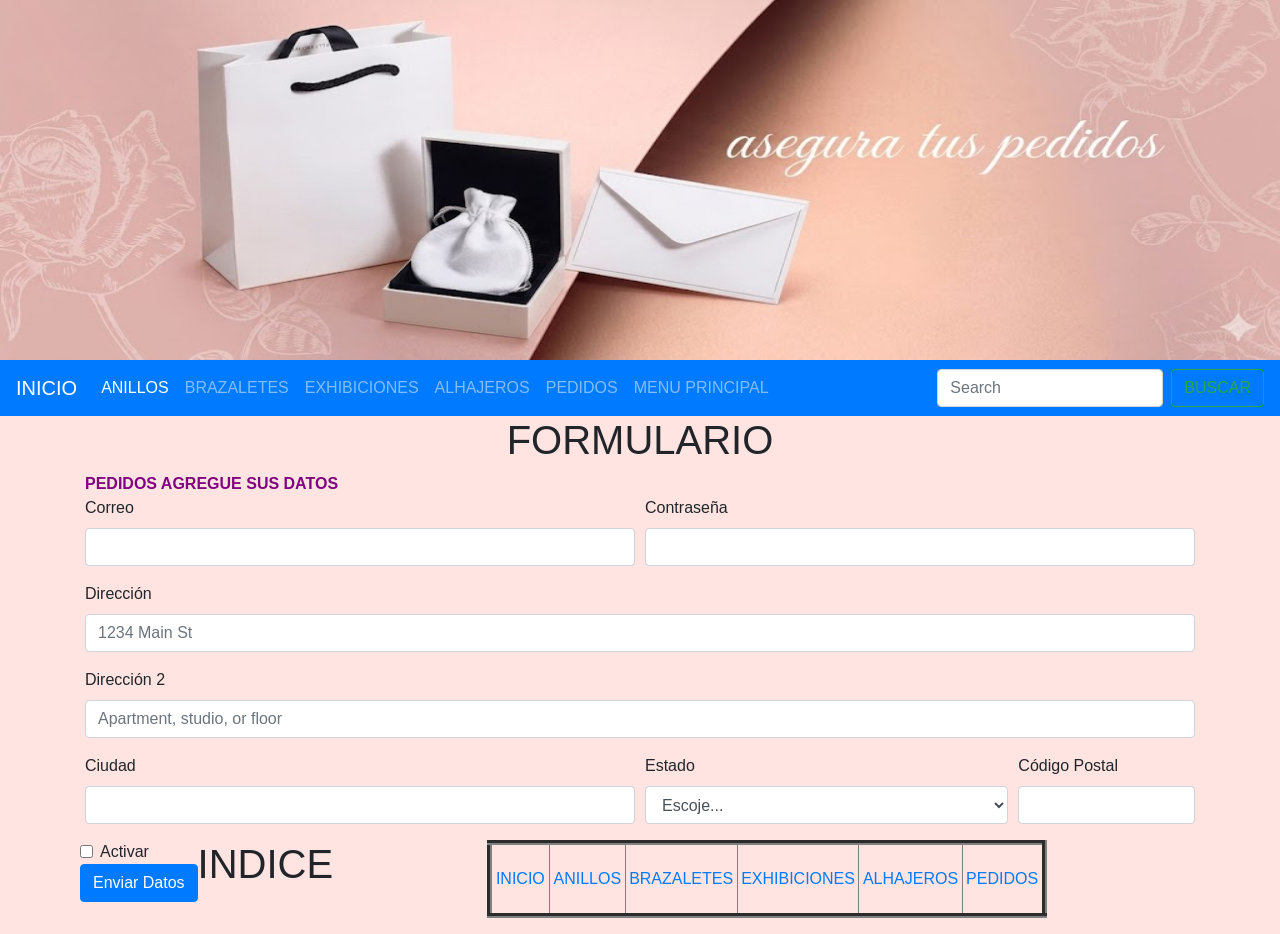
<file: lariospag5.html>
<html>
   <head>
         <title>P&aacute;lariospag5</title>
         <link rel="stylesheet" href="https://stackpath.bootstrapcdn.com/bootstrap/4.4.1/css/bootstrap.min.css" integrity="sha384-Vkoo8x4CGsO3+Hhxv8T/Q5PaXtkKtu6ug5TOeNV6gBiFeWPGFN9MuhOf23Q9Ifjh" crossorigin="anonymous">
    </head>
    <body style="background-color:mistyrose">
    <img src="imagenes/bannerpedidos.jpg" WIDTH="100%" height="40%">
    <nav class="navbar navbar-expand-lg navbar-dark bg-primary">
          <a class="navbar-brand" href="index.html">INICIO</a>
          <button class="navbar-toggler" type="button" data-toggle="collapse" data-target="#navbarTogglerDemo02" aria-controls="navbarTogglerDemo02" aria-expanded="false" aria-label="Toggle navigation">
            <span class="navbar-toggler-icon"></span>
          </button>        
          <div class="collapse navbar-collapse" id="navbarTogglerDemo02">
            <ul class="navbar-nav mr-auto mt-2 mt-lg-0">
              <li class="nav-item active">
                <a class="nav-link" href="lariospag1.html">ANILLOS<span class="sr-only">(current)</span></a>
              </li>
              <li class="nav-item">
                <a class="nav-link" href="lariospag2.html">BRAZALETES</a>
              </li>
              <li class="nav-item">
                <a class="nav-link" href="lariospag3.html">EXHIBICIONES</a>
              </li>
              <li class="nav-item">
                <a class="nav-link" href="lariospag4.html">ALHAJEROS</a>
              </li>
              <li class="nav-item">
                <a class="nav-link" href="lariospag5.html">PEDIDOS</a>
              </li>
              <li class="nav-item">
                <a class="nav-link" href="index2.html">MENU PRINCIPAL</a>
              </li>
            </ul>
            <form class="form-inline my-2 my-lg-0">
              <input class="form-control mr-sm-2" type="search" placeholder="Search">
              <button class="btn btn-outline-success my-2 my-sm-0" type="submit">BUSCAR</button>
            </form>
          </div>
        </nav> 
<h1 align="center">FORMULARIO </h1>
    <div class="container">
      <div class="row">
        <div class="col">
        <font zise="10" color="purple"><b>PEDIDOS AGREGUE SUS DATOS</b></font>
    <form>
      <div class="form-row">
        <div class="form-group col-md-6">
          <label for="inputEmail4">Correo</label>
          <input type="email" class="form-control" id="inputEmail4">
        </div>
        <div class="form-group col-md-6">
          <label for="inputPassword4">Contrase&ntilde;a</label>
          <input type="password" class="form-control" id="inputPassword4">
        </div>
      </div>
      <div class="form-group">
        <label for="inputAddress">Direcci&oacute;n</label>
        <input type="text" class="form-control" id="inputAddress" placeholder="1234 Main St">
      </div>
      <div class="form-group">
        <label for="inputAddress2">Direcci&oacute;n 2</label>
        <input type="text" class="form-control" id="inputAddress2" placeholder="Apartment, studio, or floor">
      </div>
      <div class="form-row">
        <div class="form-group col-md-6">
          <label for="inputCity">Ciudad</label>
          <input type="text" class="form-control" id="inputCity">
        </div>
        <div class="form-group col-md-4">
          <label for="inputState">Estado</label>
          <select id="inputState" class="form-control">
            <option selected>Escoje...</option>
            <option>Tijuana</option>
          </select>
        </div>
        <div class="form-group col-md-2">
          <label for="inputZip">C&oacute;digo Postal</label>
          <input type="text" class="form-control" id="inputZip">
        </div>
      <div class="form-group">
        <div class="form-check">
          <input class="form-check-input" type="checkbox" id="gridCheck">
          <label class="form-check-label" for="gridCheck">
            Activar
          </label>
        </div>
      <button type="submit" class="btn btn-primary">Enviar Datos</button>
    </form>
     </div>
  </table>
</tr>

<h1 align="center">INDICE</h1> 
<table width=50% align=center border=5>
    <tr align=center>
            <td width=10%><a href="index.html">INICIO</a></td>
            <td width=10%><a href="lariospag1.html">ANILLOS</a></td>
            <td width=10%><a href="lariospag2.html">BRAZALETES</a></td>
            <td width=10%><a href="lariospag3.html">EXHIBICIONES</a></td>
            <td width=10%><a href="lariospag4.html">ALHAJEROS</a></td>
            <td width=10%><a href="lariospag5.html">PEDIDOS</a></td>
        </tr>
    </table><br>
  <script src="https://code.jquery.com/jquery-3.4.1.slim.min.js" integrity="sha384-J6qa4849blE2+poT4WnyKhv5vZF5SrPo0iEjwBvKU7imGFAV0wwj1yYfoRSJoZ+n" crossorigin="anonymous"></script>
<script src="https://cdn.jsdelivr.net/npm/popper.js@1.16.0/dist/umd/popper.min.js" integrity="sha384-Q6E9RHvbIyZFJoft+2mJbHaEWldlvI9IOYy5n3zV9zzTtmI3UksdQRVvoxMfooAo" crossorigin="anonymous"></script>
<script src="https://stackpath.bootstrapcdn.com/bootstrap/4.4.1/js/bootstrap.min.js" integrity="sha384-wfSDF2E50Y2D1uUdj0O3uMBJnjuUD4Ih7YwaYd1iqfktj0Uod8GCExl3Og8ifwB6" crossorigin="anonymous"></script>
  </body>
</html>
</file>
<file: css/estilo2.css>
*{
    padding: 0;
    margin: 0;
    box-sizing: border-box;
}

body{
    font-family: "Nunito", sans-serif;
    background: #f2f2f2;
}

.contenedor{
    background: tomato;
    width: 80%;
    margin: 0 auto;
}


header{
    height: 400px;
    background-image: url("../img/portada.png");
    background-position: center;
    background-size: cover;
}

main{
    background: white;
    padding: 20px 30px;
    text-align: center;
}

main .foto{
    width: 150px;
    height: 150px;
    border-radius: 50%;
    margin: -75px auto 20px auto;
    border: 6px solid #ffffff;
    overflow: hidden;
    background-color: teal;
}

main .foto img{
    width: 100%;
    height: 100%;
    object-fit: cover;
    border-radius: 50%;
}


main .texto h2{
    text-align: center;
    font-size: 35px;
    margin: 10px 0;
}

main .texto p{
    font-size: 18px;
    font-style: italic;
    margin-bottom: 15px;
    text-align: justify;
    line-height: 1.6;
}


.boton{
    background: white;
    padding-bottom: 20px;
}

.boton .btn{
    background: mediumblue;
    border-radius: 5px;
    text-decoration: none;
    color: white;
    font-size: 18px;
    display: block;
    padding: 15px 10px;
    width: 120px;
    margin: 0 auto;
    text-align: center;
    transition: 0.3s;
}

.boton .btn:hover{
    background: red;
}

footer{
    background: rgb(235, 119, 255);
    text-align: center;
    padding: 25px;
    color: #ffffff;
}
</file>
